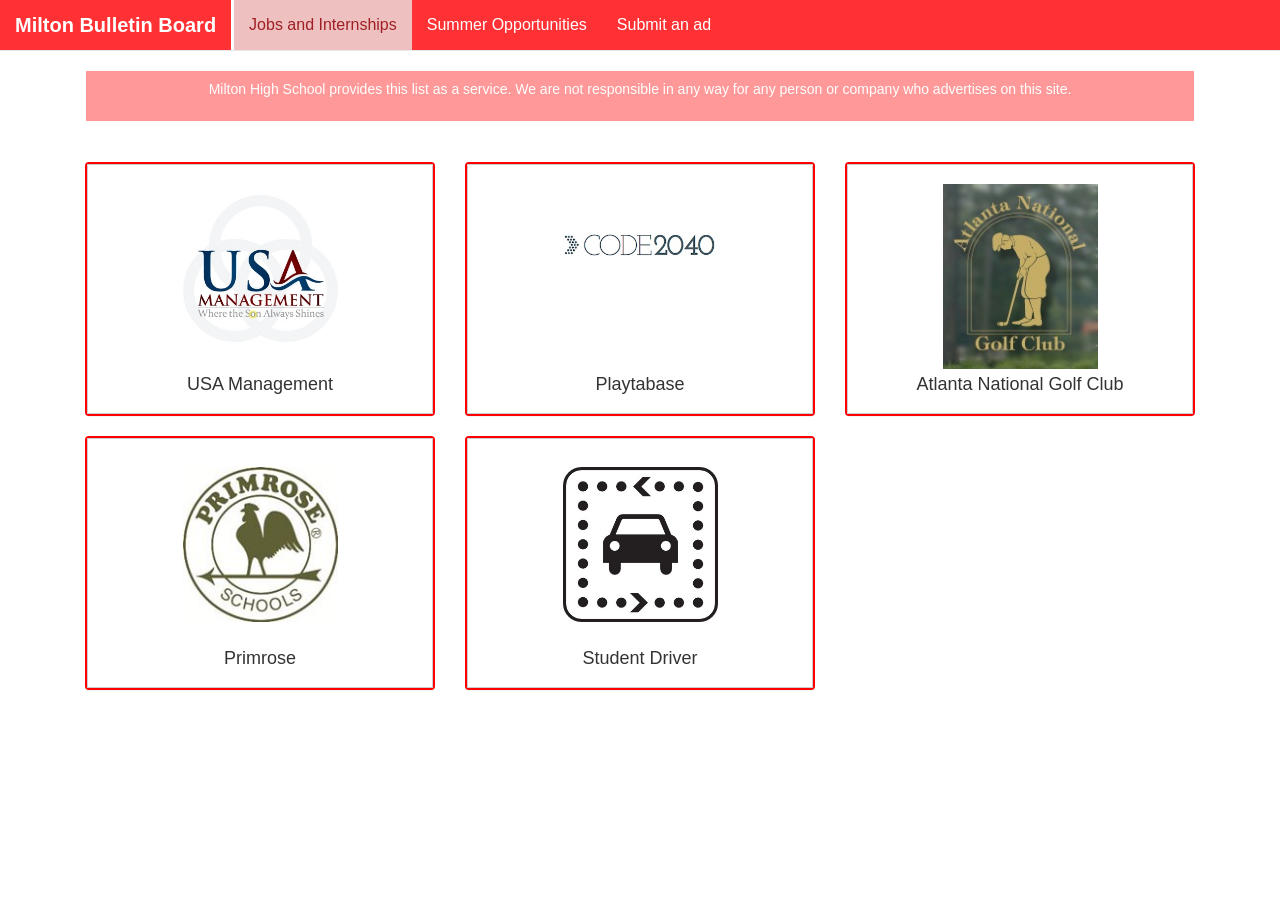
<file: index.html>
<!DOCTYPE html>
<!--[if lt IE 7]>      <html class="no-js lt-ie9 lt-ie8 lt-ie7"> <![endif]-->
<!--[if IE 7]>         <html class="no-js lt-ie9 lt-ie8"> <![endif]-->
<!--[if IE 8]>         <html class="no-js lt-ie9"> <![endif]-->
<!--[if gt IE 8]><!--> <html class="no-js"> <!--<![endif]-->
    <head>
        <meta charset="utf-8">
        <meta http-equiv="X-UA-Compatible" content="IE=edge,chrome=1">
        <!-- Use title if it's in the page YAML frontmatter -->
        <title>Milton Job Board</title>
        <meta name="description" content="">
        <meta name="viewport" content="width=device-width, initial-scale=1 minimal-ui">

        <!-- Place favicon.ico and apple-touch-icon.png in the root directory -->

        <link rel="stylesheet" href="css/normalize.css">
        <link rel="stylesheet" href="css/main.css">
        <link rel="stylesheet" href="//netdna.bootstrapcdn.com/bootstrap/3.1.1/css/bootstrap.min.css">
        <link rel="stylesheet" href="css/mhsboard.css">
        <script src="js/vendor/modernizr-2.6.1.min.js"></script>
    </head>
    <body class = "index">
        <!--[if lt IE 7]>
            <p class="chromeframe">You are using an outdated browser. <a href="http://browsehappy.com/">Upgrade your browser today</a> or <a href="http://www.google.com/chromeframe/?redirect=true">install Google Chrome Frame</a> to better experience this site.</p>
        <![endif]-->
        <nav class="navbar navbar-default navbar-fixed-top" role="navigation">
  <div class="container-fluid">
    <!-- Brand and toggle get grouped for better mobile display -->
    <div class="navbar-header">
      <button type="button" class="navbar-toggle" data-toggle="collapse" data-target="#bs-example-navbar-collapse-1">
        <span class="sr-only">Toggle navigation</span>
        <span class="icon-bar"></span>
        <span class="icon-bar"></span>
        <span class="icon-bar"></span>
      </button>
      <a class="navbar-brand">Milton Bulletin Board</a>
    </div>

    <!-- Collect the nav links, forms, and other content for toggling -->
    <div class="collapse navbar-collapse" id="bs-example-navbar-collapse-1">
      <ul class="nav navbar-nav">
        <li id = "index"><a href="/">Jobs and Internships</a></li>
        <li id = "summer"><a href="/summer.html">Summer Opportunities</a></li>
        <li id = "submit"><a href="/submit.html">Submit an ad</a></li>
      </ul>
    </div><!-- /.navbar-collapse -->
  </div><!-- /.container-fluid -->
</nav>

    <div class="container" style="display: block; padding-top: 70px " >
    <nav class="navbar" style="text-align:center; " role="navigation">
  <div class="container-fluid">
    <!-- Brand and toggle get grouped for better mobile display -->
    <center><div class="navbar " style="color:white; align:center; background-color: #FF9898; border-radius: 0;">
      <h5 style="text-align: center; align:center;">Milton High School provides this list as a service. We are not responsible in any way for any person or company who advertises on this site.</h5>
    </div></center>
  </div><!-- /.container-fluid -->
</nav>

            <!--To Create New ad Copy from here-->
    <div class="col-lg-4 col-md-4 col-sm-4" style="display: block;">
        <div class="panel" style="display: block;" >

                <div align=center class="buttons" style="display: block;">
                    <a class="btn btn-lg btn-default job-button" style = "background-image: url('img/usamgmt.jpg');" data-toggle="modal" data-target="#Modalusamgmt" ><!--Background Image and Modal Id-->
                    <div >
                        <h4 class = "btn-text" style="position:relative; top: 190px;"><!--Short Description-->
                            USA Management
                        </h4>
                    </div>
                    </a>

                    <br>
                </div>
        </div>

        <div class="modal fade" id="Modalusamgmt" tabindex="-1" role="dialog" aria-labelledby="myModalLabel" aria-hidden="true"><!--Change Modal ID-->
            <div class="modal-dialog">
                <div class="modal-content">
                    <div class="modal-header">
                        <button type="button" class="close" data-dismiss="modal" aria-hidden="true">&times;</button>
                        <h2 class="modal-title" id="myModalLabel">USA Management</h2><!--Popup Header-->
                    </div>
                    <div class="modal-body">
                        <h3>Description</h3><!--Description-->
                            <p>For over 30 years, USA Management has been managing numerous aquatic facilities. Currently, human resources have been hiring young adults interested in obtaining a job this summer. Although we hire many high school-college age students, we encourage youth leaders, and individuals currently in an education field (Coaches, Teachers, etc) to apply as well. Due to the seasonality of a lifeguard position, many individuals find working for USA Management during the summer beneficial while working in education. Available positions include aquatic director, pool manager, lifeguards, concessions, admissions, and swim instructors. We offer full and part time hours, excellent wages (up to $15 an hour), and flexible schedules.</p>
                        <h3>Requirements</h3><!--Requirements-->
                        <ul>
                            <li>3.0 GPA</li>
                            <li>Involved in extracurricular activities.</li>
                            <li>CPR and life Guard Certified by April 2014</li>
                        </ul>
                        <h3>How to Apply</h3><!--Apply-->
                            <p>Apply online at www.usamanagement.com or call (877) 248-1872.
If there are issues, contact Jonathan.
</p>
                        <h3>Contact</h3><!--Contact-->
                                <p>
                                USA Management<br>
                                Phone: (877) 248-1872<br>
                                Address: 1073 Green Street Roswell, GA 30075<br>
                                Website: <a href="http://www.usamanagement.com " target="_blank">http://www.usamanagement.com</a><br>
                                We also have Facebook, Twitter, Pinterest, and Instagram pages

                            </p>

                    </div>
                    <div class="modal-footer">
                        <button type="button" class="btn btn-default btn-close-modal" data-dismiss="modal">Close</button>
                    </div>
                </div>
            </div>
        </div>
    </div>

<!--To Here-->

    <!--To Create New ad Copy from here-->
    <div class="col-lg-4 col-md-4 col-sm-4" style="display: block;">
        <div class="panel" style="display: block;" >

                <div align=center class="buttons" style="display: block;">
                    <a class="btn btn-lg btn-default job-button" style = "background-image: url('img/playtabase.jpg');" data-toggle="modal" data-target="#Modalplaytabase" ><!--Background Image and Modal Id-->
                    <div >
                        <h4 class = "btn-text" style="position:relative; top: 190px;"><!--Short Description-->
                            Playtabase
                        </h4>
                    </div>
                    </a>

                    <br>
                </div>
        </div>

        <div class="modal fade" id="Modalplaytabase" tabindex="-1" role="dialog" aria-labelledby="myModalLabel" aria-hidden="true"><!--Change Modal ID-->
            <div class="modal-dialog">
                <div class="modal-content">
                    <div class="modal-header">
                        <button type="button" class="close" data-dismiss="modal" aria-hidden="true">&times;</button>
                        <h2 class="modal-title" id="myModalLabel">Playtabase</h2><!--Popup Header-->
                    </div>
                    <div class="modal-body">
                        <h3>Description</h3><!--Description-->
                            <p>Playtabase is excited that you are interested in applying to be a CODE2040 Fellow! If you're an awesome coder, an undergraduate or graduate student returning to school in fall 2014, and you're interested in a fast-paced software development internship at a top tech company, then you're in the right place! Your summer will consist of a software development internship with a top tech company, individual mentoring, a speaker series, workshops, coaching, and more. Come meet executives at tech powerhouses like Google and Facebook, pick the brains of partners at leading venture firms, and get mentored by founders and senior engineers, all while pushing code at a top Silicon Valley company.</p>
                        <h3>Requirements</h3><!--Requirements-->
                        <ul>
                            <li>Currently in college or grad school</li>
                            <li>Majoring in Computer Science or related Computer Engineering, Electrical Engineering degree.</li>
                            <li>Black or Latino</li>
                        </ul>
                        <h3>How to Apply</h3><!--Apply-->
                            <p>Apply online at <a href = "http://www.code2040.cerebrotalent.com">www.code2040.cerebrotalent.com</a> through a Google, LinkedIn, or Facebook account.
</p>
                        <h3>Contact</h3><!--Contact-->
                                <p>
                                Playtabase<br>
                                Muhammad Abdurrahaman<br>
                                Website: <a href="http://www.code2040.cerebrotalent.com " target="_blank">www.code2040.cerebrotalent.com</a><br>

                            </p>

                    </div>
                    <div class="modal-footer">
                        <button type="button" class="btn btn-default btn-close-modal" data-dismiss="modal">Close</button>
                    </div>
                </div>
            </div>
        </div>
    </div>

<!--To Here-->

    <!--To Create New ad Copy from here-->
    <div class="col-lg-4 col-md-4 col-sm-4" style="display: block;">
        <div class="panel" style="display: block;" >

                <div align=center class="buttons" style="display: block;">
                    <a class="btn btn-lg btn-default job-button" style = "background-image: url('img/atlnatlgolf.jpg');" data-toggle="modal" data-target="#Modalatlnatlgolf" ><!--Background Image and Modal Id-->
                    <div >
                        <h4 class = "btn-text" style="position:relative; top: 190px;"><!--Short Description-->
                            Atlanta National Golf Club
                        </h4>
                    </div>
                    </a>

                    <br>
                </div>
        </div>

        <div class="modal fade" id="Modalatlnatlgolf" tabindex="-1" role="dialog" aria-labelledby="myModalLabel" aria-hidden="true"><!--Change Modal ID-->
            <div class="modal-dialog">
                <div class="modal-content">
                    <div class="modal-header">
                        <button type="button" class="close" data-dismiss="modal" aria-hidden="true">&times;</button>
                        <h2 class="modal-title" id="myModalLabel">Atlanta National Golf Club</h2><!--Popup Header-->
                    </div>
                    <div class="modal-body">
                        <h3>Description</h3><!--Description-->
                            <p>The Atlanta National Golf Club in Milton, Georgia is owned and managed by Sequoia Golf who also owns White Column Golf and Country Club as well as Polofield Golf and Country Club. They have several job opportunities for part time and summer employment for students who might be interested. They will be trained and will be given every opportunity to learn the Club Hosportality Business which will help them no matter what profession they might choose.</p>
                        <h3>Requirements</h3><!--Requirements-->
                        <ul>
                            <li>High school student</li>
                        </ul>
                        <h3>How to Apply</h3><!--Apply-->
                            <p>To apply, call either 770-407-1439 or 770-265-5871</p>
                        <h3>Contact</h3><!--Contact-->
                                <p>
                                Leonard Tate<br>
                                Phone: 770-407-1439 or 770-265-5871<br>
                                Address: 350 Tournament Players Drive<br>
                                Website: <a href="http://www.atlantanationalgolfclub.com/ " target="_blank">http://www.atlantanationalgolfclub.com/</a><br>

                            </p>

                    </div>
                    <div class="modal-footer">
                        <button type="button" class="btn btn-default btn-close-modal" data-dismiss="modal">Close</button>
                    </div>
                </div>
            </div>
        </div>
    </div>

<!--To Here-->

    <!--To Create New ad Copy from here-->
    <div class="col-lg-4 col-md-4 col-sm-4" style="display: block;">
        <div class="panel" style="display: block;" >

                <div align=center class="buttons" style="display: block;">
                    <a class="btn btn-lg btn-default job-button" style = "background-image: url('img/primrose.jpg');" data-toggle="modal" data-target="#Modalprimrose" ><!--Background Image and Modal Id-->
                    <div >
                        <h4 class = "btn-text" style="position:relative; top: 190px;"><!--Short Description-->
                            Primrose
                        </h4>
                    </div>
                    </a>

                    <br>
                </div>
        </div>

        <div class="modal fade" id="Modalprimrose" tabindex="-1" role="dialog" aria-labelledby="myModalLabel" aria-hidden="true"><!--Change Modal ID-->
            <div class="modal-dialog">
                <div class="modal-content">
                    <div class="modal-header">
                        <button type="button" class="close" data-dismiss="modal" aria-hidden="true">&times;</button>
                        <h2 class="modal-title" id="myModalLabel">Primrose School of Alpharetta</h2><!--Popup Header-->
                    </div>
                    <div class="modal-body">
                        <h3>Description</h3><!--Description-->
                            <p>Primrose School of Alpharetta is looking to hire students in need of part-time employment from either 2:30-6:30 PM or 4:00-6:30 PM</p>
                        <h3>Requirements</h3><!--Requirements-->
                        <ul>
                            <li>Responsible</li>
                            <li>Hard-working</li>
                            <li>Reliable</li>
                        </ul>
                        <h3>How to Apply</h3><!--Apply-->
                            <p>To apply, drop by Primrose School of Alpharetta and fill out an employment application.</p>
                        <h3>Contact</h3><!--Contact-->
                                <p>
                                Primrose School of Alpharetta<br>
                                Julie Wyatt<br>
                                Associate Senior Director<br>
                                Address: 315 Henderson Parkway Alpharetta, GA 30004<br>
                                Timings: 6:30 AM - 6:30 PM

                            </p>

                    </div>
                    <div class="modal-footer">
                        <button type="button" class="btn btn-default btn-close-modal" data-dismiss="modal">Close</button>
                    </div>
                </div>
            </div>
        </div>
    </div>

<!--To Here-->

    <!--To Create New ad Copy from here-->
    <div class="col-lg-4 col-md-4 col-sm-4" style="display: block;">
        <div class="panel" style="display: block;" >

                <div align=center class="buttons" style="display: block;">
                    <a class="btn btn-lg btn-default job-button" style = "background-image: url('img/studentdriver.jpg');" data-toggle="modal" data-target="#Modalstudentdriver" ><!--Background Image and Modal Id-->
                    <div >
                        <h4 class = "btn-text" style="position:relative; top: 190px;"><!--Short Description-->
                            Student Driver
                        </h4>
                    </div>
                    </a>

                    <br>
                </div>
        </div>

        <div class="modal fade" id="Modalstudentdriver" tabindex="-1" role="dialog" aria-labelledby="myModalLabel" aria-hidden="true"><!--Change Modal ID-->
            <div class="modal-dialog">
                <div class="modal-content">
                    <div class="modal-header">
                        <button type="button" class="close" data-dismiss="modal" aria-hidden="true">&times;</button>
                        <h2 class="modal-title" id="myModalLabel">Drive a Student Home</h2><!--Popup Header-->
                    </div>
                    <div class="modal-body">
                        <h3>Description</h3><!--Description-->
                            <p>A responsible senior is needed to drive a student home two days a week after school.</p>
                        <h3>Requirements</h3><!--Requirements-->
                        <ul>
                            <li>Responsible senior</li>
                            <li>Free two days a week</li>
                        </ul>
                        <h3>How to Apply</h3><!--Apply-->
                            <p>Contact Debra Finkler at (917) 414-6543</p>
                        <h3>Contact</h3><!--Contact-->
                                <p>
                                Debra Finkler<br>
                                Phone: (917) 414-6543<br>

                            </p>

                    </div>
                    <div class="modal-footer">
                        <button type="button" class="btn btn-default btn-close-modal" data-dismiss="modal">Close</button>
                    </div>
                </div>
            </div>
        </div>
    </div>

<!--To Here-->

    
    
    
    
    


        <script src="//cdnjs.cloudflare.com/ajax/libs/jquery/1.10.2/jquery.min.js"></script>
        <script>window.jQuery || document.write('<script src="js/vendor/jquery-1.8.0.min.js"><\/script>')</script>
        <script src="//netdna.bootstrapcdn.com/bootstrap/3.1.1/js/bootstrap.min.js"></script>
        <script src="js/plugins.js"></script>
        <script src="js/main.js"></script>
    </body>
</html>
</file>
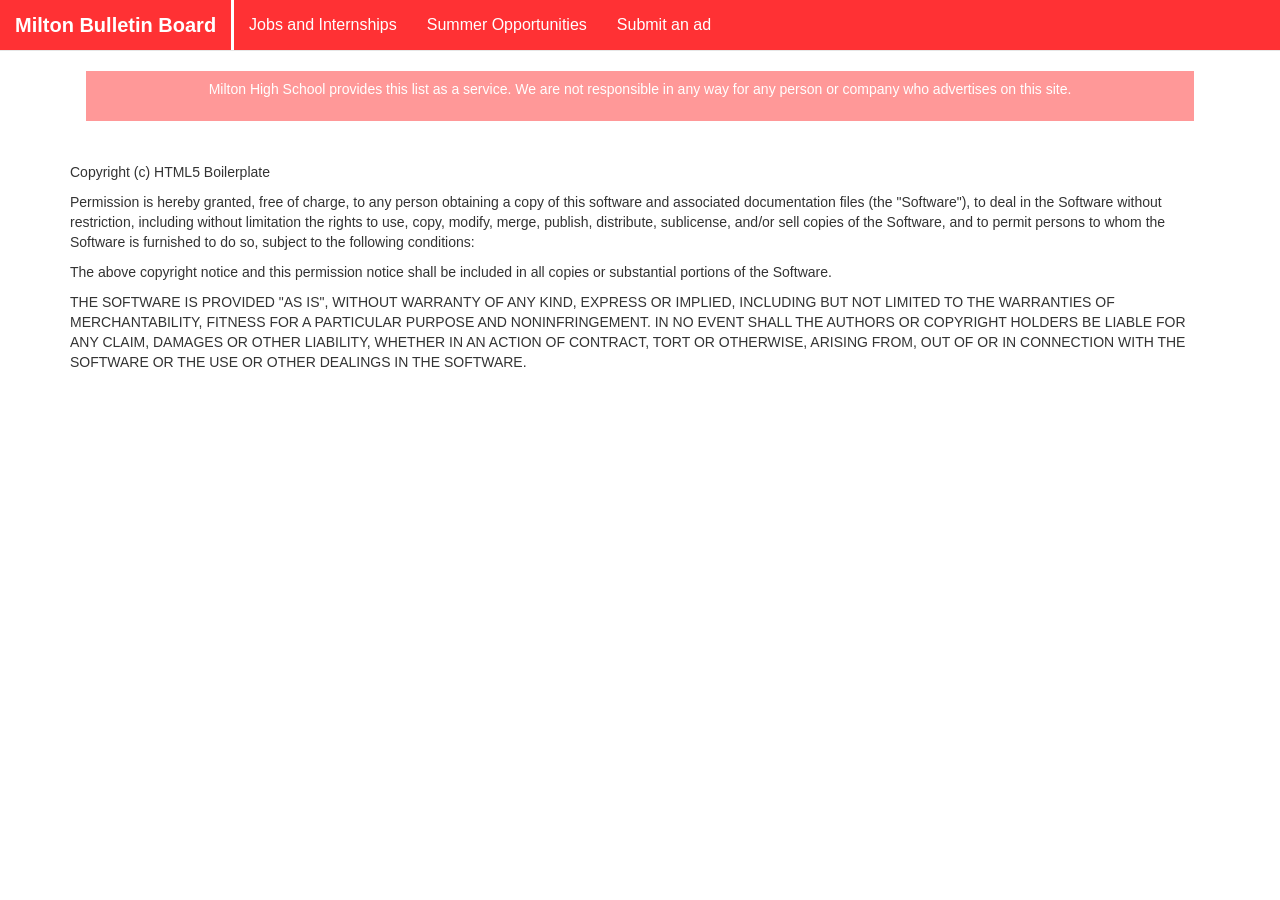
<file: LICENSE.html>
<!DOCTYPE html>
<!--[if lt IE 7]>      <html class="no-js lt-ie9 lt-ie8 lt-ie7"> <![endif]-->
<!--[if IE 7]>         <html class="no-js lt-ie9 lt-ie8"> <![endif]-->
<!--[if IE 8]>         <html class="no-js lt-ie9"> <![endif]-->
<!--[if gt IE 8]><!--> <html class="no-js"> <!--<![endif]-->
    <head>
        <meta charset="utf-8">
        <meta http-equiv="X-UA-Compatible" content="IE=edge,chrome=1">
        <!-- Use title if it's in the page YAML frontmatter -->
        <title>Milton Bulletin Board</title>
        <meta name="description" content="">
        <meta name="viewport" content="width=device-width, initial-scale=1 minimal-ui">

        <!-- Place favicon.ico and apple-touch-icon.png in the root directory -->

        <link rel="stylesheet" href="css/normalize.css">
        <link rel="stylesheet" href="css/main.css">
        <link rel="stylesheet" href="//netdna.bootstrapcdn.com/bootstrap/3.1.1/css/bootstrap.min.css">
        <link rel="stylesheet" href="css/mhsboard.css">
        <script src="js/vendor/modernizr-2.6.1.min.js"></script>
    </head>
    <body class = "">
        <!--[if lt IE 7]>
            <p class="chromeframe">You are using an outdated browser. <a href="http://browsehappy.com/">Upgrade your browser today</a> or <a href="http://www.google.com/chromeframe/?redirect=true">install Google Chrome Frame</a> to better experience this site.</p>
        <![endif]-->
        <nav class="navbar navbar-default navbar-fixed-top" role="navigation">
  <div class="container-fluid">
    <!-- Brand and toggle get grouped for better mobile display -->
    <div class="navbar-header">
      <button type="button" class="navbar-toggle" data-toggle="collapse" data-target="#bs-example-navbar-collapse-1">
        <span class="sr-only">Toggle navigation</span>
        <span class="icon-bar"></span>
        <span class="icon-bar"></span>
        <span class="icon-bar"></span>
      </button>
      <a class="navbar-brand">Milton Bulletin Board</a>
    </div>

    <!-- Collect the nav links, forms, and other content for toggling -->
    <div class="collapse navbar-collapse" id="bs-example-navbar-collapse-1">
      <ul class="nav navbar-nav">
        <li id = "index"><a href="/">Jobs and Internships</a></li>
        <li id = "summer"><a href="/summer.html">Summer Opportunities</a></li>
        <li id = "submit"><a href="/submit.html">Submit an ad</a></li>
      </ul>
    </div><!-- /.navbar-collapse -->
  </div><!-- /.container-fluid -->
</nav>

    <div class="container" style="display: block; padding-top: 70px " >
    <nav class="navbar" style="text-align:center; " role="navigation">
  <div class="container-fluid">
    <!-- Brand and toggle get grouped for better mobile display -->
    <center><div class="navbar " style="color:white; align:center; background-color: #FF9898; border-radius: 0;">
      <h5 style="text-align: center; align:center;">Milton High School provides this list as a service. We are not responsible in any way for any person or company who advertises on this site.</h5>
    </div></center>
  </div><!-- /.container-fluid -->
</nav>

        <p>Copyright (c) HTML5 Boilerplate</p>

<p>Permission is hereby granted, free of charge, to any person obtaining a copy of
this software and associated documentation files (the "Software"), to deal in
the Software without restriction, including without limitation the rights to
use, copy, modify, merge, publish, distribute, sublicense, and/or sell copies
of the Software, and to permit persons to whom the Software is furnished to do
so, subject to the following conditions:</p>

<p>The above copyright notice and this permission notice shall be included in all
copies or substantial portions of the Software.</p>

<p>THE SOFTWARE IS PROVIDED "AS IS", WITHOUT WARRANTY OF ANY KIND, EXPRESS OR
IMPLIED, INCLUDING BUT NOT LIMITED TO THE WARRANTIES OF MERCHANTABILITY,
FITNESS FOR A PARTICULAR PURPOSE AND NONINFRINGEMENT. IN NO EVENT SHALL THE
AUTHORS OR COPYRIGHT HOLDERS BE LIABLE FOR ANY CLAIM, DAMAGES OR OTHER
LIABILITY, WHETHER IN AN ACTION OF CONTRACT, TORT OR OTHERWISE, ARISING FROM,
OUT OF OR IN CONNECTION WITH THE SOFTWARE OR THE USE OR OTHER DEALINGS IN THE
SOFTWARE.</p>


        <script src="//cdnjs.cloudflare.com/ajax/libs/jquery/1.10.2/jquery.min.js"></script>
        <script>window.jQuery || document.write('<script src="js/vendor/jquery-1.8.0.min.js"><\/script>')</script>
        <script src="//netdna.bootstrapcdn.com/bootstrap/3.1.1/js/bootstrap.min.js"></script>
        <script src="js/plugins.js"></script>
        <script src="js/main.js"></script>
    </body>
</html>
</file>
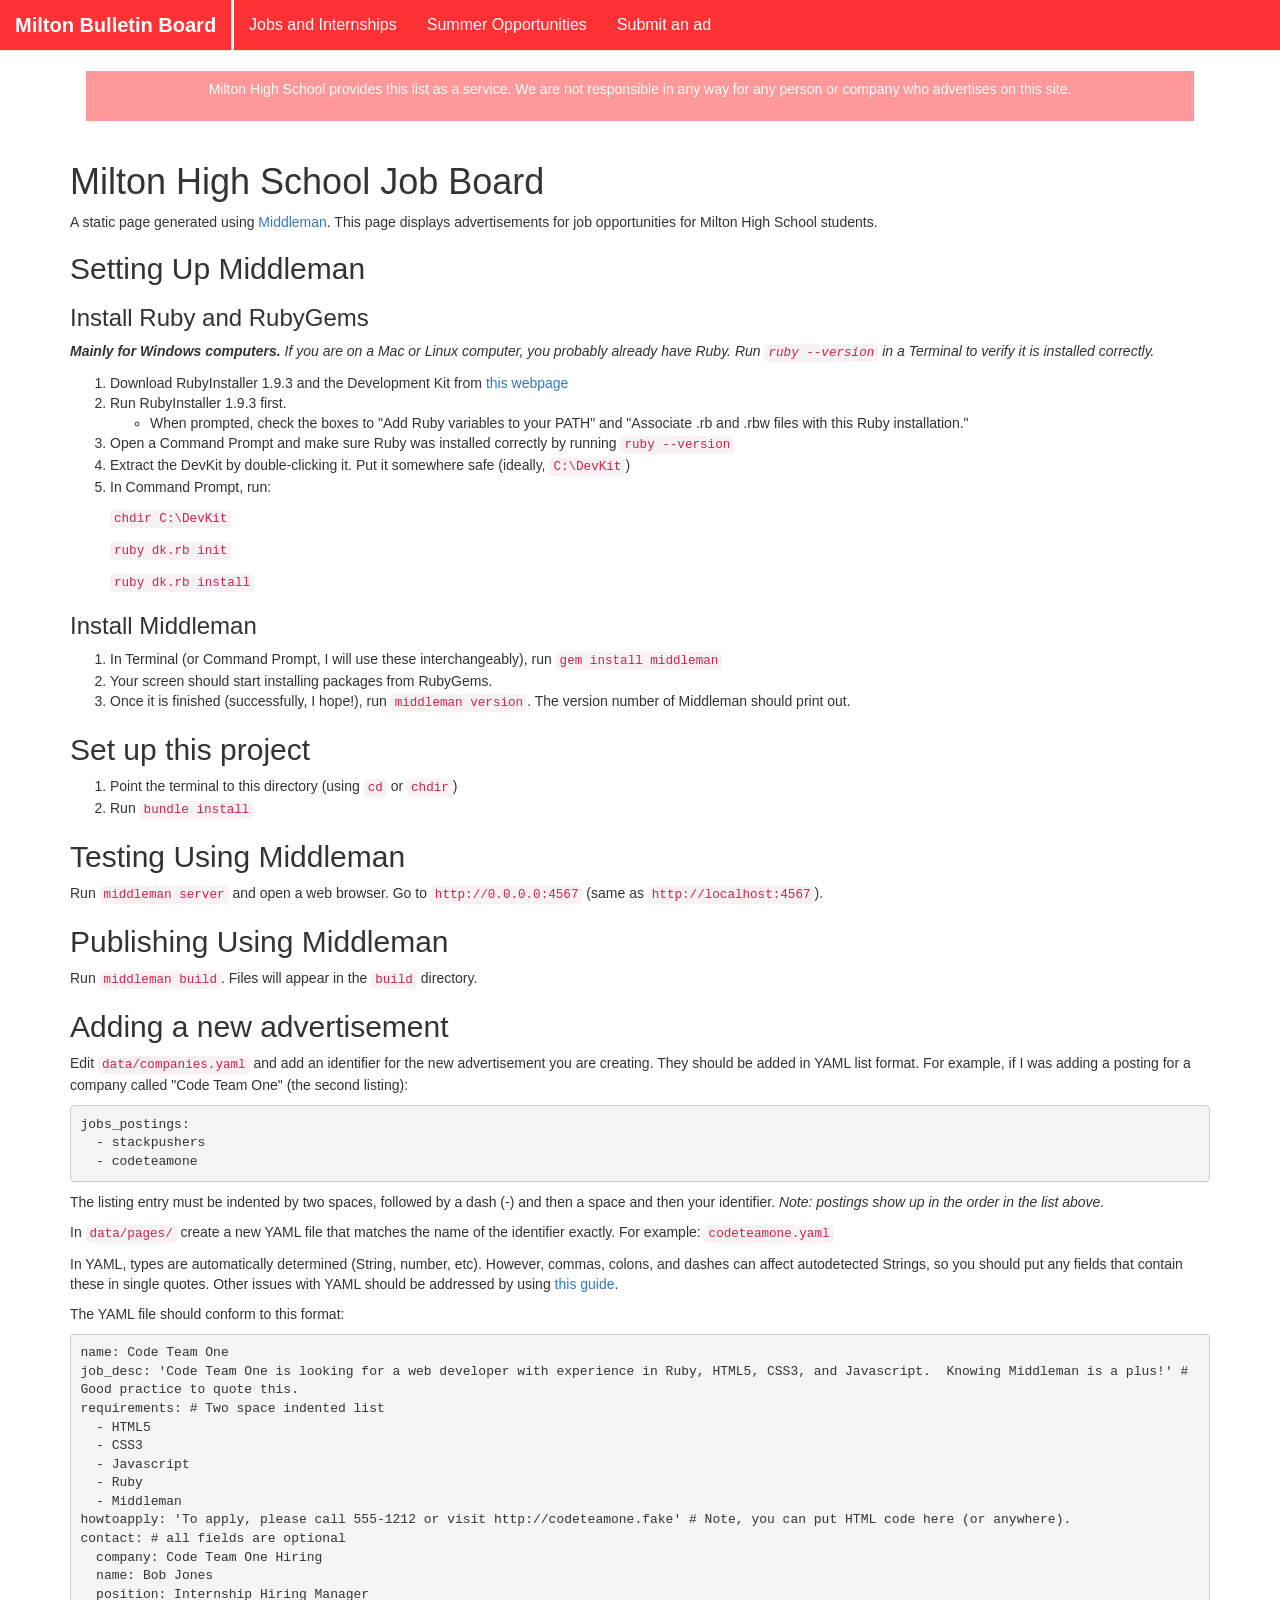
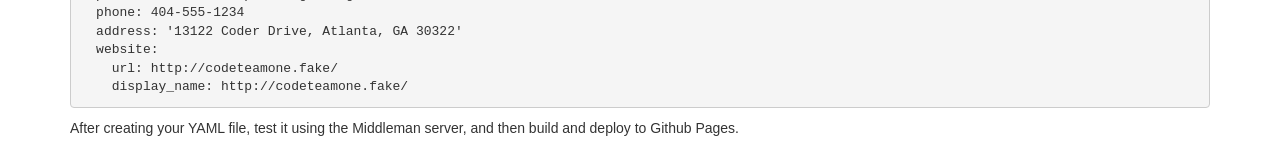
<file: README.html>
<!DOCTYPE html>
<!--[if lt IE 7]>      <html class="no-js lt-ie9 lt-ie8 lt-ie7"> <![endif]-->
<!--[if IE 7]>         <html class="no-js lt-ie9 lt-ie8"> <![endif]-->
<!--[if IE 8]>         <html class="no-js lt-ie9"> <![endif]-->
<!--[if gt IE 8]><!--> <html class="no-js"> <!--<![endif]-->
    <head>
        <meta charset="utf-8">
        <meta http-equiv="X-UA-Compatible" content="IE=edge,chrome=1">
        <!-- Use title if it's in the page YAML frontmatter -->
        <title>Milton Bulletin Board</title>
        <meta name="description" content="">
        <meta name="viewport" content="width=device-width, initial-scale=1 minimal-ui">

        <!-- Place favicon.ico and apple-touch-icon.png in the root directory -->

        <link rel="stylesheet" href="css/normalize.css">
        <link rel="stylesheet" href="css/main.css">
        <link rel="stylesheet" href="//netdna.bootstrapcdn.com/bootstrap/3.1.1/css/bootstrap.min.css">
        <link rel="stylesheet" href="css/mhsboard.css">
        <script src="js/vendor/modernizr-2.6.1.min.js"></script>
    </head>
    <body class = "">
        <!--[if lt IE 7]>
            <p class="chromeframe">You are using an outdated browser. <a href="http://browsehappy.com/">Upgrade your browser today</a> or <a href="http://www.google.com/chromeframe/?redirect=true">install Google Chrome Frame</a> to better experience this site.</p>
        <![endif]-->
        <nav class="navbar navbar-default navbar-fixed-top" role="navigation">
  <div class="container-fluid">
    <!-- Brand and toggle get grouped for better mobile display -->
    <div class="navbar-header">
      <button type="button" class="navbar-toggle" data-toggle="collapse" data-target="#bs-example-navbar-collapse-1">
        <span class="sr-only">Toggle navigation</span>
        <span class="icon-bar"></span>
        <span class="icon-bar"></span>
        <span class="icon-bar"></span>
      </button>
      <a class="navbar-brand">Milton Bulletin Board</a>
    </div>

    <!-- Collect the nav links, forms, and other content for toggling -->
    <div class="collapse navbar-collapse" id="bs-example-navbar-collapse-1">
      <ul class="nav navbar-nav">
        <li id = "index"><a href="/">Jobs and Internships</a></li>
        <li id = "summer"><a href="/summer.html">Summer Opportunities</a></li>
        <li id = "submit"><a href="/submit.html">Submit an ad</a></li>
      </ul>
    </div><!-- /.navbar-collapse -->
  </div><!-- /.container-fluid -->
</nav>

    <div class="container" style="display: block; padding-top: 70px " >
    <nav class="navbar" style="text-align:center; " role="navigation">
  <div class="container-fluid">
    <!-- Brand and toggle get grouped for better mobile display -->
    <center><div class="navbar " style="color:white; align:center; background-color: #FF9898; border-radius: 0;">
      <h5 style="text-align: center; align:center;">Milton High School provides this list as a service. We are not responsible in any way for any person or company who advertises on this site.</h5>
    </div></center>
  </div><!-- /.container-fluid -->
</nav>

        <h1 id="milton-high-school-job-board">Milton High School Job Board</h1>
<p>A static page generated using <a href="http://middlemanapp.com/">Middleman</a>.  This page displays advertisements for job opportunities for Milton High School students.</p>

<h2 id="setting-up-middleman">Setting Up Middleman</h2>

<h3 id="install-ruby-and-rubygems">Install Ruby and RubyGems</h3>
<p><em><strong>Mainly for Windows computers.</strong> If you are on a Mac or Linux computer, you probably already have Ruby.  Run <code>ruby --version</code> in a Terminal to verify it is installed correctly.</em></p>

<ol>
  <li>Download RubyInstaller 1.9.3 and the Development Kit from <a href="http://rubyinstaller.org/downloads/">this webpage</a></li>
  <li>Run RubyInstaller 1.9.3 first.
    <ul>
      <li>When prompted, check the boxes to "Add Ruby variables to your PATH" and "Associate .rb and .rbw files with this Ruby installation."</li>
    </ul>
  </li>
  <li>Open a Command Prompt and make sure Ruby was installed correctly by running <code>ruby --version</code></li>
  <li>Extract the DevKit by double-clicking it.  Put it somewhere safe (ideally, <code>C:\DevKit</code>)</li>
  <li>
    <p>In Command Prompt, run:</p>

    <p><code>chdir C:\DevKit</code></p>

    <p><code>ruby dk.rb init</code></p>

    <p><code>ruby dk.rb install</code></p>
  </li>
</ol>

<h3 id="install-middleman">Install Middleman</h3>

<ol>
  <li>In Terminal (or Command Prompt, I will use these interchangeably), run <code>gem install middleman</code></li>
  <li>Your screen should start installing packages from RubyGems.</li>
  <li>Once it is finished (successfully, I hope!), run <code>middleman version</code>.  The version number of Middleman should print out.</li>
</ol>

<h2 id="set-up-this-project">Set up this project</h2>
<ol>
  <li>Point the terminal to this directory (using <code>cd</code> or <code>chdir</code>)</li>
  <li>Run <code>bundle install</code></li>
</ol>

<h2 id="testing-using-middleman">Testing Using Middleman</h2>
<p>Run <code>middleman server</code> and open a web browser.  Go to <code>http://0.0.0.0:4567</code> (same as <code>http://localhost:4567</code>).</p>

<h2 id="publishing-using-middleman">Publishing Using Middleman</h2>
<p>Run <code>middleman build</code>.
Files will appear in the <code>build</code> directory.</p>

<h2 id="adding-a-new-advertisement">Adding a new advertisement</h2>
<p>Edit <code>data/companies.yaml</code> and add an identifier for the new advertisement you are creating. They should be added in YAML list format. For example, if I was adding a posting for a company called "Code Team One" (the second listing):</p>

<pre><code>jobs_postings:
  - stackpushers
  - codeteamone
</code></pre>

<p>The listing entry must be indented by two spaces, followed by a dash (-) and then a space and then your identifier. <em>Note: postings show up in the order in the list above.</em></p>

<p>In <code>data/pages/</code> create a new YAML file that matches the name of the identifier exactly.  For example: <code>codeteamone.yaml</code></p>

<p>In YAML, types are automatically determined (String, number, etc).   However, commas, colons, and dashes can affect autodetected Strings, so you should put any fields that contain these in single quotes.  Other issues with YAML should be addressed by using <a href="http://www.yaml.org/YAML_for_ruby.html#strings">this guide</a>.</p>

<p>The YAML file should conform to this format:</p>

<pre><code>name: Code Team One
job_desc: 'Code Team One is looking for a web developer with experience in Ruby, HTML5, CSS3, and Javascript.  Knowing Middleman is a plus!' # Good practice to quote this.
requirements: # Two space indented list
  - HTML5
  - CSS3
  - Javascript
  - Ruby
  - Middleman
howtoapply: 'To apply, please call 555-1212 or visit http://codeteamone.fake' # Note, you can put HTML code here (or anywhere).
contact: # all fields are optional
  company: Code Team One Hiring
  name: Bob Jones
  position: Internship Hiring Manager
  phone: 404-555-1234
  address: '13122 Coder Drive, Atlanta, GA 30322'
  website:
    url: http://codeteamone.fake/
    display_name: http://codeteamone.fake/
</code></pre>

<p>After creating your YAML file, test it using the Middleman server, and then build and deploy to Github Pages.</p>


        <script src="//cdnjs.cloudflare.com/ajax/libs/jquery/1.10.2/jquery.min.js"></script>
        <script>window.jQuery || document.write('<script src="js/vendor/jquery-1.8.0.min.js"><\/script>')</script>
        <script src="//netdna.bootstrapcdn.com/bootstrap/3.1.1/js/bootstrap.min.js"></script>
        <script src="js/plugins.js"></script>
        <script src="js/main.js"></script>
    </body>
</html>
</file>
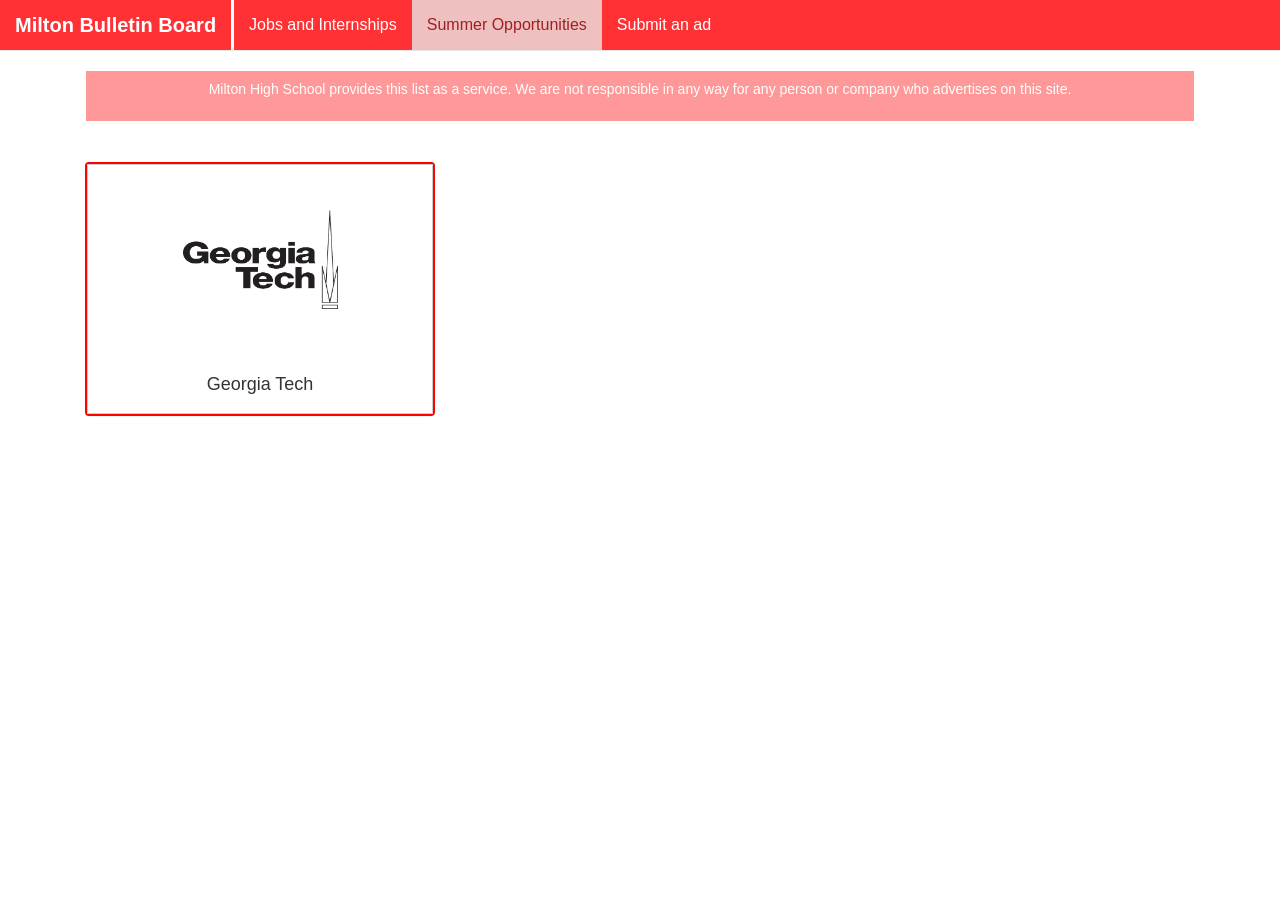
<file: summer.html>
<!DOCTYPE html>
<!--[if lt IE 7]>      <html class="no-js lt-ie9 lt-ie8 lt-ie7"> <![endif]-->
<!--[if IE 7]>         <html class="no-js lt-ie9 lt-ie8"> <![endif]-->
<!--[if IE 8]>         <html class="no-js lt-ie9"> <![endif]-->
<!--[if gt IE 8]><!--> <html class="no-js"> <!--<![endif]-->
    <head>
        <meta charset="utf-8">
        <meta http-equiv="X-UA-Compatible" content="IE=edge,chrome=1">
        <!-- Use title if it's in the page YAML frontmatter -->
        <title>Milton Bulletin Board</title>
        <meta name="description" content="">
        <meta name="viewport" content="width=device-width, initial-scale=1 minimal-ui">

        <!-- Place favicon.ico and apple-touch-icon.png in the root directory -->

        <link rel="stylesheet" href="css/normalize.css">
        <link rel="stylesheet" href="css/main.css">
        <link rel="stylesheet" href="//netdna.bootstrapcdn.com/bootstrap/3.1.1/css/bootstrap.min.css">
        <link rel="stylesheet" href="css/mhsboard.css">
        <script src="js/vendor/modernizr-2.6.1.min.js"></script>
    </head>
    <body class = "summer">
        <!--[if lt IE 7]>
            <p class="chromeframe">You are using an outdated browser. <a href="http://browsehappy.com/">Upgrade your browser today</a> or <a href="http://www.google.com/chromeframe/?redirect=true">install Google Chrome Frame</a> to better experience this site.</p>
        <![endif]-->
        <nav class="navbar navbar-default navbar-fixed-top" role="navigation">
  <div class="container-fluid">
    <!-- Brand and toggle get grouped for better mobile display -->
    <div class="navbar-header">
      <button type="button" class="navbar-toggle" data-toggle="collapse" data-target="#bs-example-navbar-collapse-1">
        <span class="sr-only">Toggle navigation</span>
        <span class="icon-bar"></span>
        <span class="icon-bar"></span>
        <span class="icon-bar"></span>
      </button>
      <a class="navbar-brand">Milton Bulletin Board</a>
    </div>

    <!-- Collect the nav links, forms, and other content for toggling -->
    <div class="collapse navbar-collapse" id="bs-example-navbar-collapse-1">
      <ul class="nav navbar-nav">
        <li id = "index"><a href="/">Jobs and Internships</a></li>
        <li id = "summer"><a href="/summer.html">Summer Opportunities</a></li>
        <li id = "submit"><a href="/submit.html">Submit an ad</a></li>
      </ul>
    </div><!-- /.navbar-collapse -->
  </div><!-- /.container-fluid -->
</nav>

    <div class="container" style="display: block; padding-top: 70px " >
    <nav class="navbar" style="text-align:center; " role="navigation">
  <div class="container-fluid">
    <!-- Brand and toggle get grouped for better mobile display -->
    <center><div class="navbar " style="color:white; align:center; background-color: #FF9898; border-radius: 0;">
      <h5 style="text-align: center; align:center;">Milton High School provides this list as a service. We are not responsible in any way for any person or company who advertises on this site.</h5>
    </div></center>
  </div><!-- /.container-fluid -->
</nav>

            <!--To Create New ad Copy from here-->
    <div class="col-lg-4 col-md-4 col-sm-4" style="display: block;">
        <div class="panel" style="display: block;" >

                <div align=center class="buttons" style="display: block;">
                    <a class="btn btn-lg btn-default job-button" style = "background-image: url('img/gatech.jpg');" data-toggle="modal" data-target="#Modalgatech" ><!--Background Image and Modal Id-->
                    <div >
                        <h4 class = "btn-text" style="position:relative; top: 190px;"><!--Short Description-->
                            Georgia Tech
                        </h4>
                    </div>
                    </a>

                    <br>
                </div>
        </div>

        <div class="modal fade" id="Modalgatech" tabindex="-1" role="dialog" aria-labelledby="myModalLabel" aria-hidden="true"><!--Change Modal ID-->
            <div class="modal-dialog">
                <div class="modal-content">
                    <div class="modal-header">
                        <button type="button" class="close" data-dismiss="modal" aria-hidden="true">&times;</button>
                        <h2 class="modal-title" id="myModalLabel">Georgia Tech Summer Camps</h2><!--Popup Header-->
                    </div>
                    <div class="modal-body">
                        <h3>Description</h3><!--Description-->
                            <p>We have opened registration for our computing summer camps at Georgia Tech. We are offering twelve one-week sessions. We have sessions for elementary (rising 4th-6th), middle school(rising 6th - 8th) and high school (rising 9th to college freshmen). We have a camp for high school students who have some prior programming experience in Java to teach them how to create Android apps in Java.</p>
                        <h3>Requirements</h3><!--Requirements-->
                        <ul>
                            <li>Rising elementary, middle, or high school student.</li>
                        </ul>
                        <h3>How to Apply</h3><!--Apply-->
                            <p>See website at <a href="http://coweb.cc.gatech.edu/ice-gt/2271" target="_blank">coweb.cc.gatech.edu</a>
</p>
                        <h3>Contact</h3><!--Contact-->
                                <p>
                                Georgia Institute of Technology<br>
                                Website: <a href="http://coweb.cc.gatech.edu " target="_blank">http://coweb.cc.gatech.edu</a><br>

                            </p>

                    </div>
                    <div class="modal-footer">
                        <button type="button" class="btn btn-default btn-close-modal" data-dismiss="modal">Close</button>
                    </div>
                </div>
            </div>
        </div>
    </div>

<!--To Here-->

    
    


        <script src="//cdnjs.cloudflare.com/ajax/libs/jquery/1.10.2/jquery.min.js"></script>
        <script>window.jQuery || document.write('<script src="js/vendor/jquery-1.8.0.min.js"><\/script>')</script>
        <script src="//netdna.bootstrapcdn.com/bootstrap/3.1.1/js/bootstrap.min.js"></script>
        <script src="js/plugins.js"></script>
        <script src="js/main.js"></script>
    </body>
</html>
</file>
<file: css/main.css>
html,button,input,select,textarea{color:#222}body{font-size:1em;line-height:1.4}::-moz-selection{background:#b3d4fc;text-shadow:none}::selection{background:#b3d4fc;text-shadow:none}hr{display:block;height:1px;border:0;border-top:1px solid #ccc;margin:1em 0;padding:0}img{vertical-align:middle}fieldset{border:0;margin:0;padding:0}textarea{resize:vertical}.chromeframe{margin:0.2em 0;background:#ccc;color:#000;padding:0.2em 0}.ir{background-color:transparent;border:0;overflow:hidden;*text-indent:-9999px}.ir:before{content:"";display:block;width:0;height:100%}.hidden{display:none !important;visibility:hidden}.visuallyhidden{border:0;clip:rect(0 0 0 0);height:1px;margin:-1px;overflow:hidden;padding:0;position:absolute;width:1px}.visuallyhidden.focusable:active,.visuallyhidden.focusable:focus{clip:auto;height:auto;margin:0;overflow:visible;position:static;width:auto}.invisible{visibility:hidden}.clearfix:before,.clearfix:after{content:" ";display:table}.clearfix:after{clear:both}.clearfix{*zoom:1}@media print{*{background:transparent !important;color:#000 !important;box-shadow:none !important;text-shadow:none !important}a,a:visited{text-decoration:underline}a[href]:after{content:" (" attr(href) ")"}abbr[title]:after{content:" (" attr(title) ")"}.ir a:after,a[href^="javascript:"]:after,a[href^="#"]:after{content:""}pre,blockquote{border:1px solid #999;page-break-inside:avoid}thead{display:table-header-group}tr,img{page-break-inside:avoid}img{max-width:100% !important}@page{margin:0.5cm}p,h2,h3{orphans:3;widows:3}h2,h3{page-break-after:avoid}}
</file>
<file: css/mhsboard.css>
.navbar-default,.navbar-default .navbar-brand{background-color:#ff3134;color:white}.navbar-default .navbar-brand{font-weight:700;font-size:20px;border-right:3px solid}.navbar-default .navbar-nav>li>a{color:white;font-weight:500;font-size:16px}.navbar-default .navbar-brand:hover,.navbar-default .navbar-brand:focus{color:white;background-color:transparent}.navbar-default .navbar-nav>li>a:hover,.navbar-default .navbar-nav>li>a:focus{color:white;background-color:#e14141}.navbar-default .navbar-nav>.active>a,.navbar-default .navbar-nav>.active>a:hover,.navbar-default .navbar-nav>.active>a:focus{background-color:#eec1c0;color:#9f1f24}.job-button{background-size:45%;background-repeat:no-repeat;background-position:center 30%;height:250px}.btn-text{opacity:1}.panel{margin-bottom:20px;background-color:#fff;border:2px solid red}.btn-lg{padding:10px 16px;font-size:18px;line-height:1.33;border-radius:0px;width:100%}.modal-header{background-color:#ffcccc}.modal,.modal-footer,.modal-content{border-radius:0px}button.btn.btn-default.btn-close-modal{width:100%;background-color:#f1f1f1;border-radius:1px}
</file>
